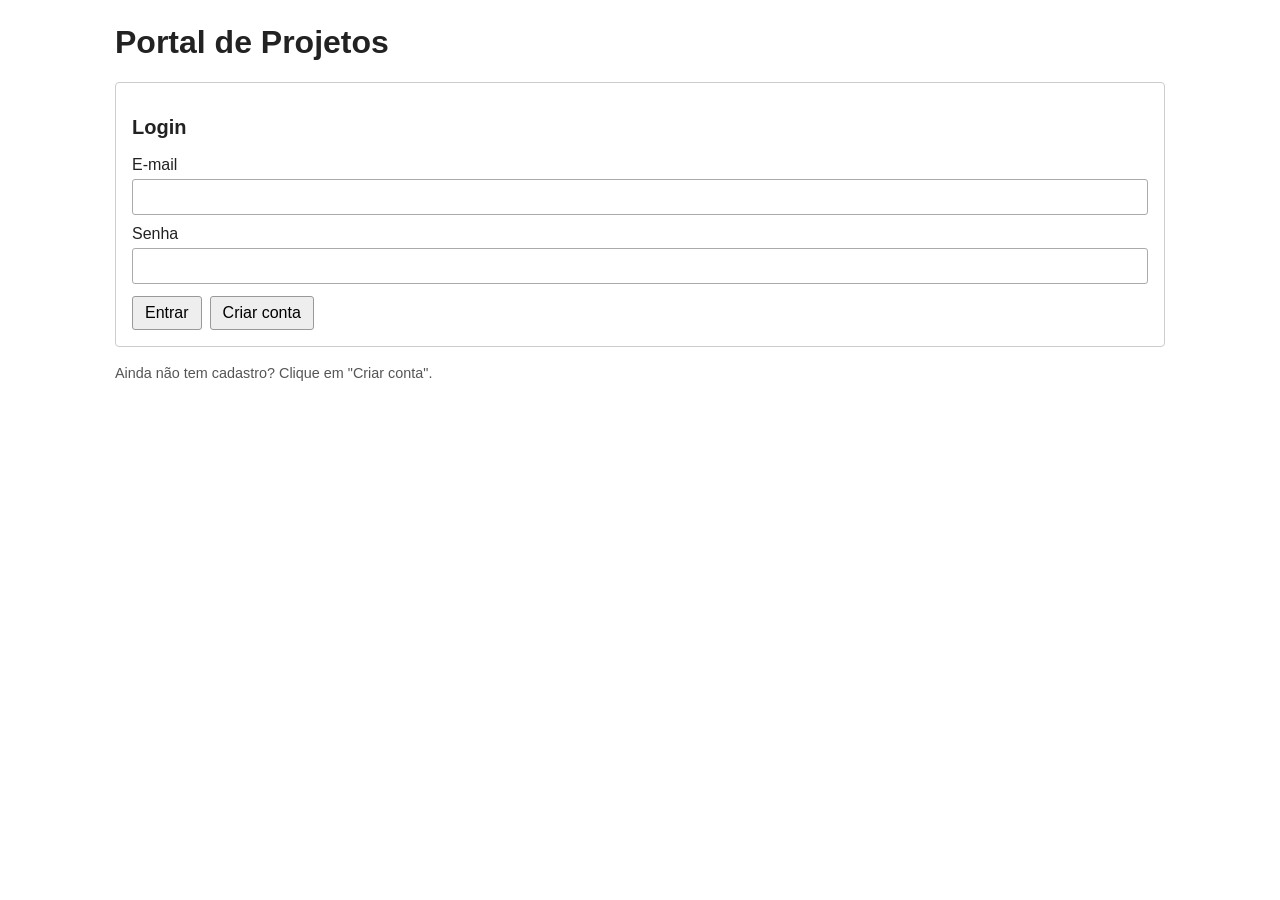
<file: static/index.html>
<!DOCTYPE html>
<html lang="pt-BR">
<head>
    <meta charset="UTF-8">
    <meta http-equiv="refresh" content="0;url=dashboard.html">
    <title>Portal de Projetos</title>
</head>
<body>
    <p><a href="dashboard.html">Acessar o Portal de Projetos</a></p>
</body>
</html>
</file>
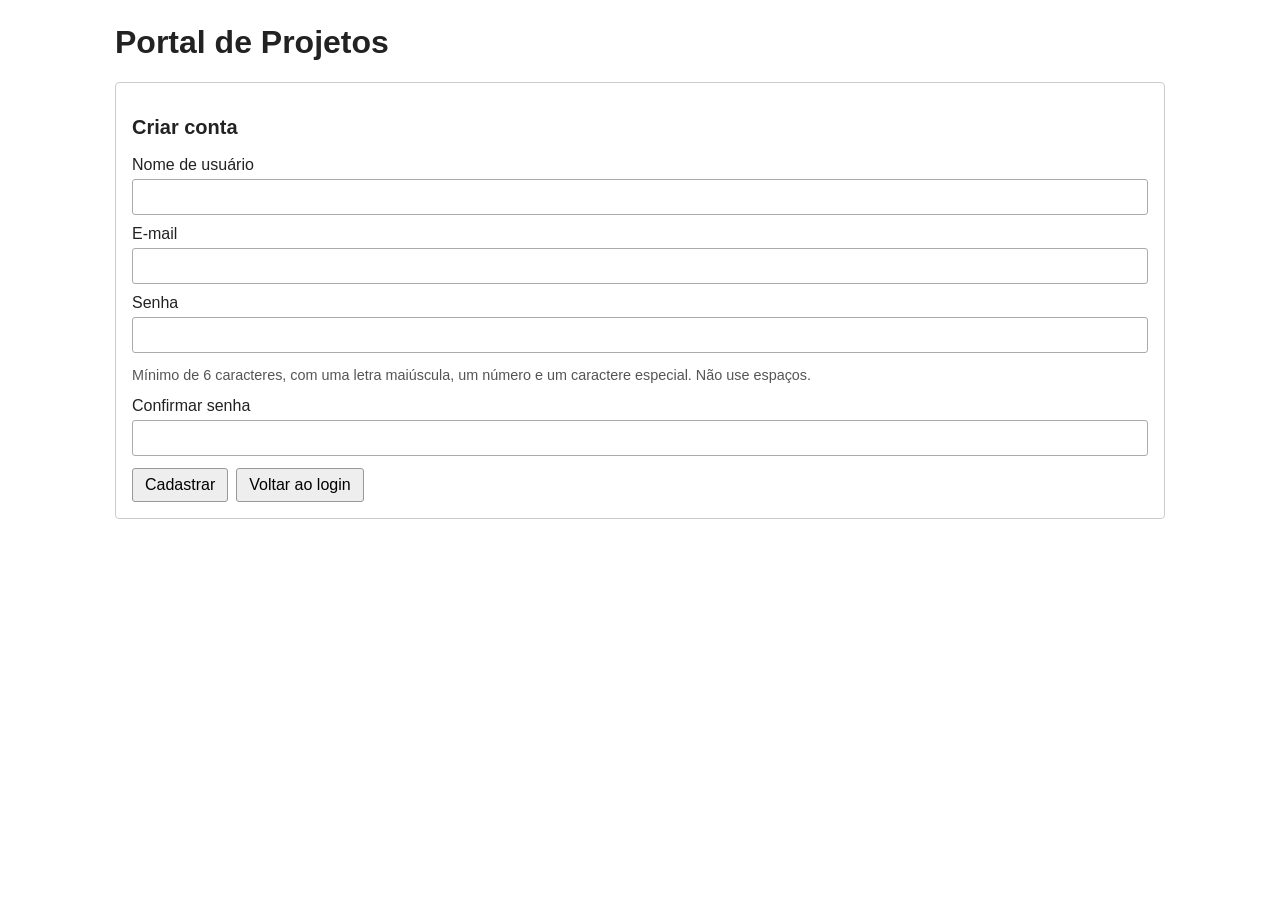
<file: static/Cadastro.html>
<!DOCTYPE html>
<html lang="pt-BR">
<head>
    <meta charset="UTF-8">
    <meta name="viewport" content="width=device-width, initial-scale=1.0">
    <title>Criar conta - Portal de Projetos</title>
    <link rel="stylesheet" href="estilo.css">
</head>
<body class="container">
    <h1>Portal de Projetos</h1>
    <section class="caixa">
        <h2>Criar conta</h2>
        <form id="formCadastro">
            <label for="txtNome">Nome de usuário</label>
            <input type="text" id="txtNome" minlength="4" maxlength="100" required autocomplete="username">

            <label for="txtEmail">E-mail</label>
            <input type="email" id="txtEmail" required autocomplete="email">

            <label for="txtSenha">Senha</label>
            <input type="password" id="txtSenha" minlength="6" required autocomplete="new-password">
            <p class="ajuda">Mínimo de 6 caracteres, com uma letra maiúscula, um número e um caractere especial. Não use espaços.</p>

            <label for="txtConfirmarSenha">Confirmar senha</label>
            <input type="password" id="txtConfirmarSenha" minlength="6" required autocomplete="new-password">

            <div class="acoes">
                <button type="submit">Cadastrar</button>
                <button type="button" id="btnVoltar">Voltar ao login</button>
            </div>
        </form>
        <div id="divResposta" role="status" aria-live="polite"></div>
    </section>

    <script type="module">
        import ApiService from "./ApiService.js";
        import { mostrarMensagem } from "./sessao.js";

        const api = new ApiService();
        const form = document.getElementById("formCadastro");
        const divResposta = document.getElementById("divResposta");

        document.getElementById("btnVoltar").onclick = () => {
            window.location.href = "Login.html";
        };

        form.addEventListener("submit", async (event) => {
            event.preventDefault();

            const nomeUsuario = document.getElementById("txtNome").value.trim();
            const email = document.getElementById("txtEmail").value.trim();
            const senha = document.getElementById("txtSenha").value;
            const confirmarSenha = document.getElementById("txtConfirmarSenha").value;

            if (nomeUsuario.length < 4) {
                return mostrarMensagem(divResposta, "O nome precisa ter pelo menos 4 caracteres.", true);
            }
            if (senha !== confirmarSenha) {
                return mostrarMensagem(divResposta, "As senhas não coincidem.", true);
            }
            if (senha.length < 6 || /\s/.test(senha) || !/[A-Z]/.test(senha) ||
                !/[0-9]/.test(senha) || !/[!@#$%^&*(),.?":{}|<>]/.test(senha)) {
                return mostrarMensagem(divResposta, "A senha deve conter uma maiúscula, um número, um caractere especial e no mínimo 6 caracteres, sem espaços.", true);
            }

            const botao = form.querySelector('button[type="submit"]');
            botao.disabled = true;
            try {
                await api.post("/api/usuarios", {
                    usuario: {
                        nomeUsuario: nomeUsuario,
                        email: email,
                        senha: senha
                    }
                });
                form.reset();
                mostrarMensagem(divResposta, "Conta cadastrada com sucesso! Volte ao login para entrar.");
            } catch (erro) {
                mostrarMensagem(divResposta, erro.message, true);
            } finally {
                botao.disabled = false;
            }
        });
    </script>
</body>
</html>
</file>
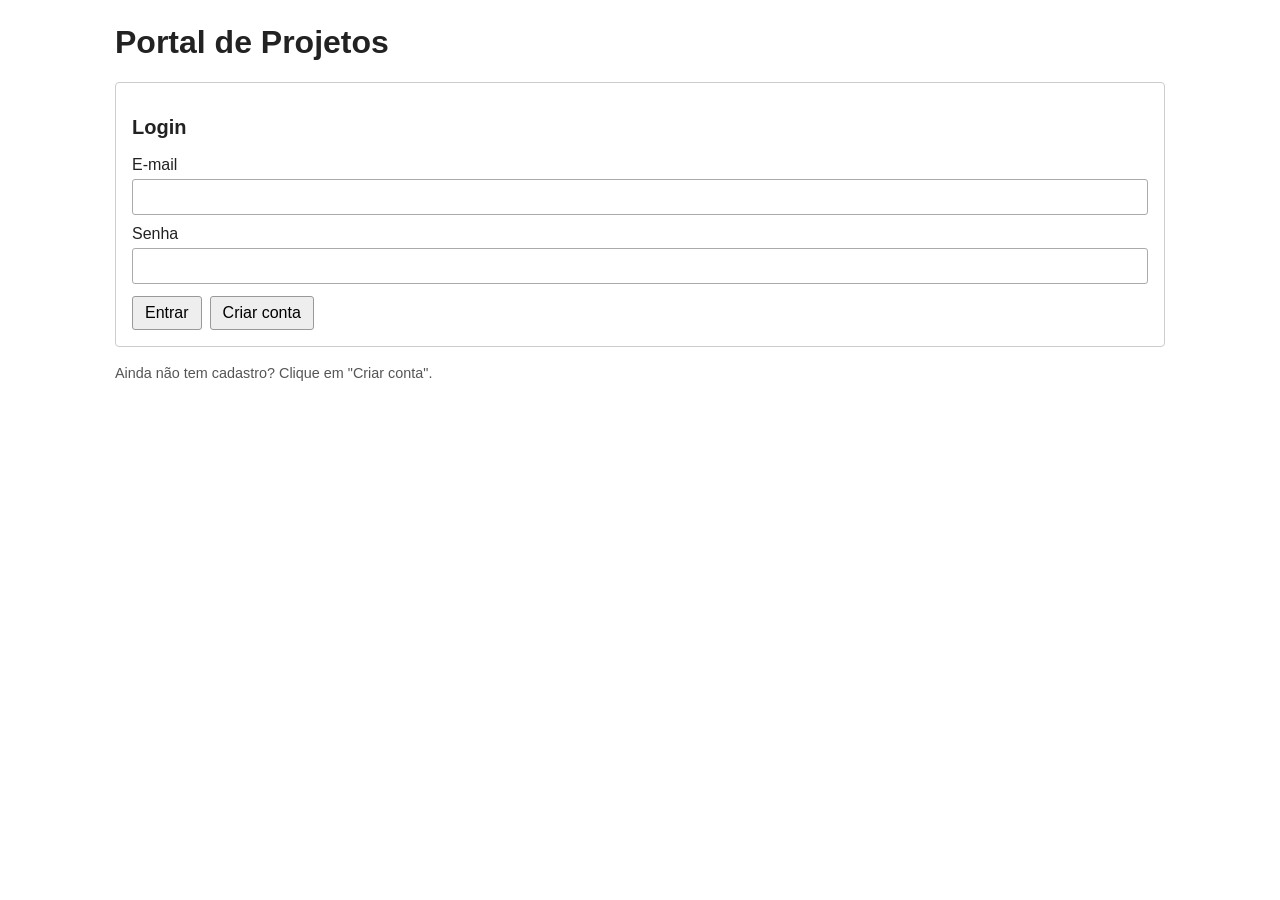
<file: static/dashboard.html>
<!DOCTYPE html>
<html lang="pt-BR">
<head>
    <meta charset="UTF-8">
    <meta name="viewport" content="width=device-width, initial-scale=1.0">
    <title>Início - Portal de Projetos</title>
    <link rel="stylesheet" href="estilo.css">
</head>
<body class="container">
    <h1>Portal de Projetos</h1>
    <div id="divUsuario"></div>
    <nav aria-label="Navegação principal">
        <a href="Projetos.html">Projetos e comentários</a>
        <a href="Usuarios.html">Explorar usuários</a>
        <a href="Perfil.html">Meu perfil</a>
        <button type="button" id="btnSair">Sair</button>
    </nav>
    <section class="caixa">
        <h2>Bem-vindo ao Portal</h2>
        <p>Publique projetos, descubra outros usuários e gerencie seus dados em Meu perfil.</p>
        <p>Em <strong>Projetos e comentários</strong>, selecione um projeto e clique em <strong>Comentários</strong> para ver os comentários dele.</p>
    </section>
    <script type="module">
        import { obterSessao, sair } from "./sessao.js";
        const sessao = obterSessao();
        if (sessao) {
            document.getElementById("divUsuario").textContent = "Bem-vindo(a), " + sessao.usuario.name;
            document.getElementById("btnSair").onclick = sair;
        }
    </script>
</body>
</html>
</file>
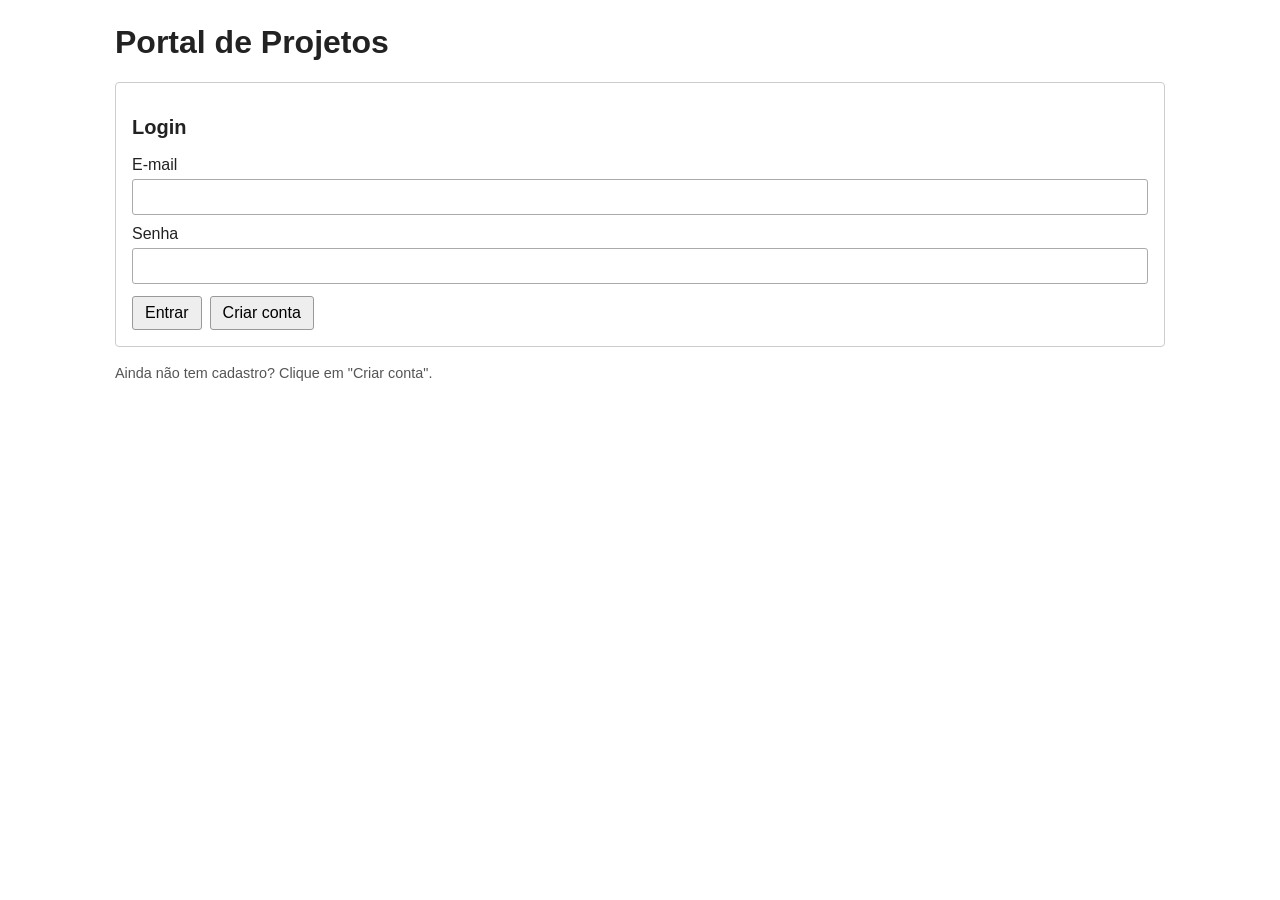
<file: static/Login.html>
<!DOCTYPE html>
<html lang="pt-BR">
<head>
    <meta charset="UTF-8">
    <meta name="viewport" content="width=device-width, initial-scale=1.0">
    <title>Login - Portal de Projetos</title>
    <link rel="stylesheet" href="estilo.css">
</head>
<body class="container">
    <h1>Portal de Projetos</h1>
    <section class="caixa">
        <h2>Login</h2>
        <form id="formLogin">
            <label for="txtEmail">E-mail</label>
            <input type="email" id="txtEmail" required autocomplete="username">
            <label for="txtSenha">Senha</label>
            <input type="password" id="txtSenha" required autocomplete="current-password">
            <div class="acoes">
                <button type="submit">Entrar</button>
                <button type="button" id="btnCadastro">Criar conta</button>
            </div>
        </form>
        <div id="divResposta" role="status" aria-live="polite"></div>
    </section>
    <p class="ajuda">Ainda não tem cadastro? Clique em "Criar conta".</p>
    <script type="module">
        import ApiService from "./ApiService.js";
        import { mostrarMensagem } from "./sessao.js";

        const api = new ApiService();
        const form = document.getElementById("formLogin");
        const divResposta = document.getElementById("divResposta");

        document.getElementById("btnCadastro").onclick = () => {
            window.location.href = "Cadastro.html";
        };

        form.addEventListener("submit", async (event) => {
            event.preventDefault();
            const botao = form.querySelector("button");
            botao.disabled = true;
            try {
                const resposta = await api.post("/api/usuarios/login", {
                    usuario: {
                        email: document.getElementById("txtEmail").value.trim(),
                        senha: document.getElementById("txtSenha").value
                    }
                });
                if (!resposta.data?.token || !resposta.data?.user?.usuario?.idUsuario) {
                    throw new Error("Resposta de login incompleta.");
                }
                localStorage.setItem("userData", JSON.stringify(resposta));
                window.location.href = "dashboard.html";
            } catch (erro) {
                mostrarMensagem(divResposta, erro.message, true);
            } finally {
                botao.disabled = false;
            }
        });
    </script>
</body>
</html>
</file>
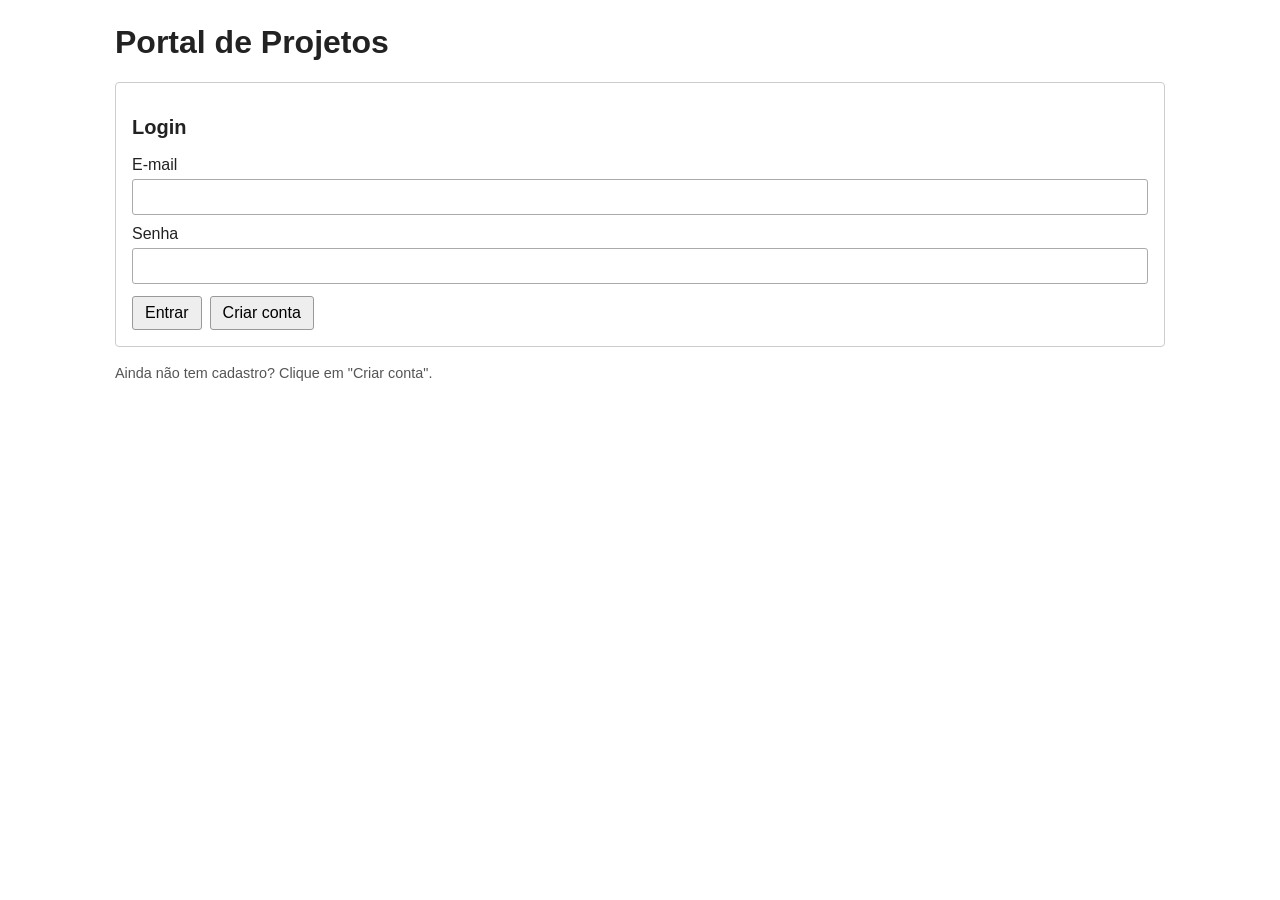
<file: static/Perfil.html>
<!DOCTYPE html>
<html lang="pt-BR">
<head>
    <meta charset="UTF-8">
    <meta name="viewport" content="width=device-width, initial-scale=1.0">
    <title>Meu perfil - Portal de Projetos</title>
    <link rel="stylesheet" href="estilo.css">
</head>
<body class="container">
    <h1>Meu perfil</h1>
    <nav>
        <a href="dashboard.html">Início</a>
        <a href="Projetos.html">Projetos</a>
        <a href="Usuarios.html">Explorar usuários</a>
        <button id="btnSair" type="button">Sair</button>
    </nav>

    <section class="caixa">
        <h2>Dados da minha conta</h2>
        <form id="formPerfil">
            <label for="txtNome">Nome de usuário</label>
            <input id="txtNome" required minlength="4" maxlength="100" autocomplete="username">
            <label for="txtEmail">Meu e-mail</label>
            <input id="txtEmail" type="email" required autocomplete="email">
            <label for="txtSenha">Nova senha (opcional)</label>
            <input id="txtSenha" type="password" autocomplete="new-password">
            <p class="ajuda">Deixe em branco para manter a senha atual. Caso altere, use no mínimo 6 caracteres, uma letra maiúscula, um número e um caractere especial, sem espaços.</p>
            <div class="acoes">
                <button type="submit" id="btnSalvar">Salvar alterações</button>
            </div>
        </form>
        <div id="resposta" role="status" aria-live="polite"></div>
    </section>

    <section class="caixa">
        <h2>Excluir minha conta</h2>
        <p>Esta ação é permanente e também exclui seus projetos e comentários associados. Não pode ser desfeita.</p>
        <button id="btnExcluir" type="button">Excluir minha conta</button>
    </section>

    <script type="module">
        import ApiService from "./ApiService.js";
        import { obterSessao, sair, mostrarMensagem } from "./sessao.js";

        const sessao = obterSessao();
        if (!sessao) throw new Error("Login necessário.");
        const api = new ApiService(sessao.token);
        const $ = id => document.getElementById(id);
        $("btnSair").onclick = sair;

        async function carregarPerfil() {
            try {
                const resposta = await api.get("/api/usuarios/me");
                const usuario = resposta.data?.usuario;
                if (!usuario || Number(usuario.idUsuario) !== sessao.usuario.idUsuario) {
                    throw new Error("Não foi possível confirmar sua conta.");
                }
                $("txtNome").value = usuario.nomeUsuario;
                $("txtEmail").value = usuario.email;
            } catch (erro) {
                mostrarMensagem($("resposta"), erro.message, true);
                $("btnSalvar").disabled = true;
                $("btnExcluir").disabled = true;
            }
        }

        $("formPerfil").addEventListener("submit", async event => {
            event.preventDefault();
            const senha = $("txtSenha").value;
            const usuario = {
                nomeUsuario: $("txtNome").value.trim(),
                email: $("txtEmail").value.trim()
            };
            if (senha) {
                if (!/^(?=.*[A-Z])(?=.*[0-9])(?=.*[!@#$%^&*(),.?":{}|<>])[^\s]{6,}$/.test(senha)) {
                    return mostrarMensagem($("resposta"), "A nova senha não atende aos requisitos.", true);
                }
                usuario.senha = senha;
            }
            $("btnSalvar").disabled = true;
            try {
                await api.put("/api/usuarios", sessao.usuario.idUsuario, { usuario });
                alert("Perfil atualizado! Entre novamente para atualizar sua sessão.");
                sair();
            } catch (erro) {
                mostrarMensagem($("resposta"), erro.message, true);
            } finally {
                $("btnSalvar").disabled = false;
            }
        });

        $("btnExcluir").addEventListener("click", async () => {
            if (!confirm("Excluir definitivamente sua conta, seus projetos e comentários?")) return;
            if (!confirm("Esta ação não pode ser desfeita. Confirma a exclusão?")) return;
            $("btnExcluir").disabled = true;
            try {
                await api.delete("/api/usuarios", sessao.usuario.idUsuario);
                alert("Conta excluída.");
                sair();
            } catch (erro) {
                mostrarMensagem($("resposta"), erro.message, true);
                $("btnExcluir").disabled = false;
            }
        });

        carregarPerfil();
    </script>
</body>
</html>
</file>
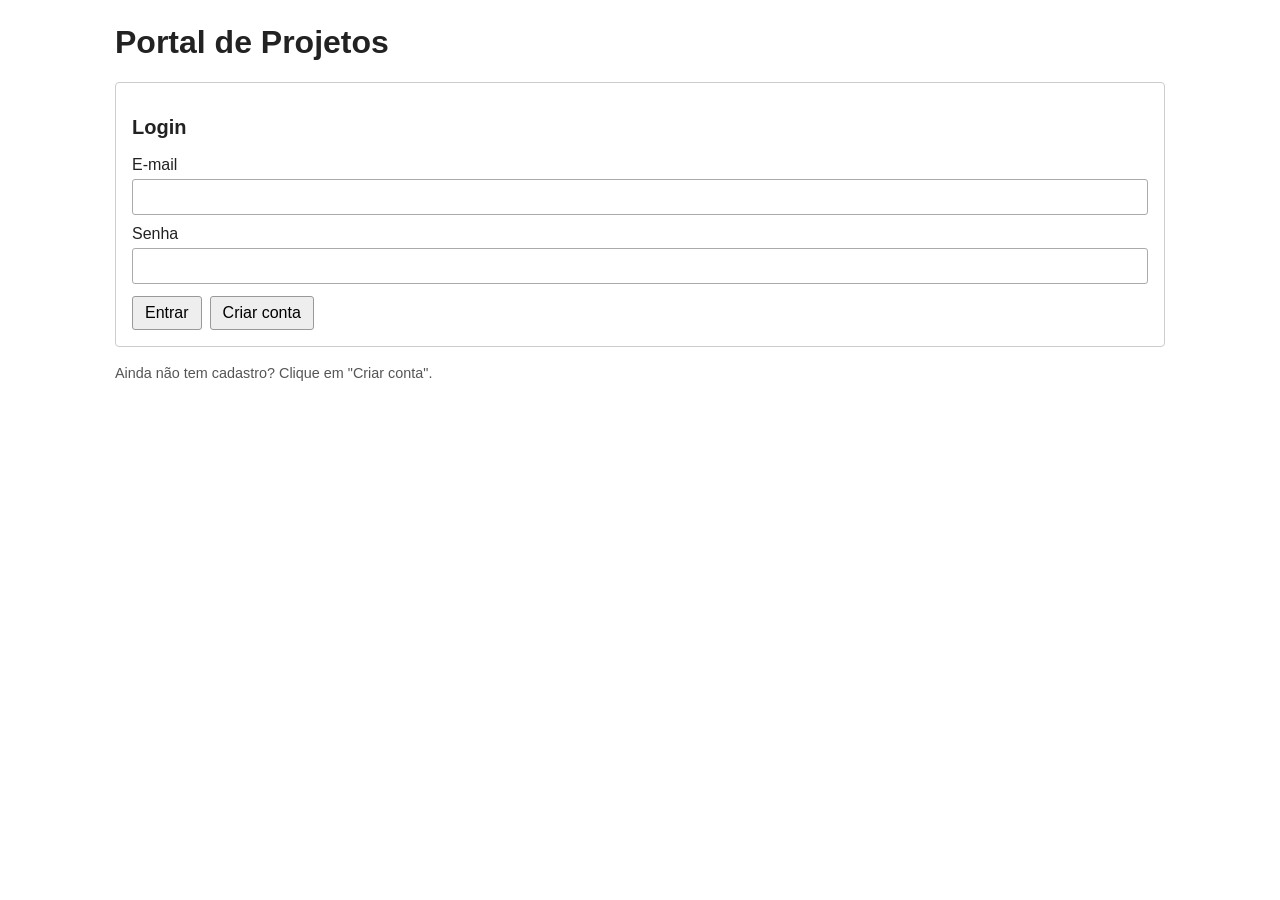
<file: static/Projetos.html>
<!DOCTYPE html>
<html lang="pt-BR">
<head>
    <meta charset="UTF-8">
    <meta name="viewport" content="width=device-width, initial-scale=1.0">
    <title>Projetos - Portal de Projetos</title>
    <link rel="stylesheet" href="estilo.css">
</head>
<body class="container">
    <h1>Gerenciamento de Projetos</h1>
    <nav><a href="dashboard.html">Início</a> <a href="Usuarios.html">Explorar usuários</a> <a href="Perfil.html">Meu perfil</a> <button id="btnSair" type="button">Sair</button></nav>

    <section class="caixa">
        <h2>Filtro de projetos</h2>
        <label for="txtFiltro">Título do projeto</label>
        <input class="filtro" id="txtFiltro" type="search" placeholder="Buscar pelo título">
    </section>

    <section class="caixa">
        <h2>Cadastro de Projeto</h2>
        <form id="formProjeto">
            <label for="txtId">ID do projeto</label>
            <input id="txtId" type="number" readonly placeholder="Selecione um projeto na tabela">
            <label for="txtTitulo">Título</label>
            <input id="txtTitulo" maxlength="100" required>
            <label for="txtDescricao">Descrição</label>
            <textarea id="txtDescricao"></textarea>
            <label for="txtImagem">Imagem atual (URL ou caminho)</label>
            <input id="txtImagem" maxlength="255" placeholder="Opcional">
            <label for="arquivoImagem">Escolha PNG/JPG do computador (até 2 MB)</label>
            <input id="arquivoImagem" type="file" accept=".png,.jpg,.jpeg,image/png,image/jpeg">
            <p class="ajuda">O arquivo selecionado substitui a imagem anterior ao salvar.</p>
            <img id="previaImagem" class="previa-imagem" alt="Prévia da imagem" hidden>
            <label for="txtGitHub">Link do GitHub</label>
            <input id="txtGitHub" type="url" placeholder="https://github.com/usuario/repositorio" required>
            <label for="txtAutor">ID do autor</label>
            <input id="txtAutor" type="number" min="1" required>
            <p class="ajuda">Ao criar, o autor será o usuário logado. Ao editar, o autor original é mantido.</p>
            <div class="acoes">
                <button type="submit" id="btnCriar">Criar</button>
                <button type="button" id="btnAtualizar">Atualizar</button>
                <button type="button" id="btnExcluir">Excluir</button>
                <button type="button" id="btnLimpar">Limpar</button>
                <button type="button" id="btnListar">Listar</button>
            </div>
        </form>
        <div id="divResposta" role="status" aria-live="polite"></div>
    </section>

    <section class="caixa">
        <h2>Lista de projetos</h2>
        <div id="divTabela" class="tabela-scroll"></div>
    </section>

    <script type="module">
        import ApiService from "./ApiService.js";
        import { obterSessao, sair, mostrarMensagem } from "./sessao.js";

        const sessao = obterSessao();
        if (!sessao) throw new Error("Login necessário.");
        const api = new ApiService(sessao.token);
        const $ = id => document.getElementById(id);
        $("btnSair").onclick = sair;

        let projetos = [];
        let projetoExpandido = null;
        let urlPrevia = null;

        function mostrarPrevia(caminho, arquivo = null) {
            if (urlPrevia) URL.revokeObjectURL(urlPrevia);
            urlPrevia = null;
            const previa = $("previaImagem");
            if (arquivo) {
                urlPrevia = URL.createObjectURL(arquivo);
                previa.src = urlPrevia;
            } else if (caminho) {
                previa.src = caminho;
            } else {
                previa.removeAttribute("src");
            }
            previa.hidden = !arquivo && !caminho;
        }

        $("arquivoImagem").addEventListener("change", () => {
            const arquivo = $("arquivoImagem").files[0];
            if (arquivo && (!["image/png", "image/jpeg"].includes(arquivo.type) || arquivo.size > 2 * 1024 * 1024)) {
                $("arquivoImagem").value = "";
                mensagem("Escolha PNG ou JPG de até 2 MB.", true);
            }
            mostrarPrevia($("txtImagem").value.trim(), $("arquivoImagem").files[0]);
        });

        function mensagem(texto, erro = false) {
            mostrarMensagem($("divResposta"), texto, erro);
        }

        function atualizarPermissoesProjeto(projeto = null) {
            const pertenceAoUsuario = projeto && Number(projeto.usuario?.idUsuario || projeto.idUsuario) === sessao.usuario.idUsuario;
            $("btnAtualizar").disabled = !pertenceAoUsuario;
            $("btnExcluir").disabled = !pertenceAoUsuario;
        }

        function limpar() {
            atualizarPermissoesProjeto();
            $("formProjeto").reset();
            $("txtId").value = "";
            $("txtAutor").value = sessao.usuario.idUsuario;
            mostrarPrevia("");
        }

        function selecionar(projeto) {
            atualizarPermissoesProjeto(projeto);
            $("txtId").value = projeto.idProjeto;
            $("txtTitulo").value = projeto.titulo || "";
            $("txtDescricao").value = projeto.descricao || "";
            $("txtImagem").value = projeto.imagem || "";
            $("arquivoImagem").value = "";
            mostrarPrevia(projeto.imagem || "");
            $("txtGitHub").value = projeto.linkGitHub || "";
            $("txtAutor").value = projeto.usuario?.idUsuario || projeto.idUsuario || "";
            mensagem("Projeto " + projeto.idProjeto + " selecionado.");
        }

        function dadosProjeto() {
            const titulo = $("txtTitulo").value.trim();
            const linkGitHub = $("txtGitHub").value.trim();
            const imagem = $("txtImagem").value.trim();
            const idUsuario = Number($("txtAutor").value);

            if (!titulo || !linkGitHub || !Number.isInteger(idUsuario) || idUsuario <= 0) {
                throw new Error("Preencha título, link do GitHub e ID do autor.");
            }
            if (!/^https:\/\/(www\.)?github\.com\//i.test(linkGitHub)) {
                throw new Error("O link deve ser uma URL HTTPS do github.com.");
            }
            if (imagem && !$("arquivoImagem").files.length && !/\.(png|jpe?g|webp|gif)$/i.test(imagem)) {
                throw new Error("O campo imagem precisa terminar em um formato de imagem aceito pela API.");
            }

            return {
                projeto: {
                    titulo: titulo,
                    descricao: $("txtDescricao").value.trim() || null,
                    imagem: imagem || null,
                    linkGitHub: linkGitHub,
                    usuario: { idUsuario: idUsuario }
                }
            };
        }

        async function enviarImagemSeSelecionada(dados) {
            const arquivo = $("arquivoImagem").files[0];
            if (!arquivo) return;
            if (!["image/png", "image/jpeg"].includes(arquivo.type) || arquivo.size > 2097152) {
                throw new Error("Escolha PNG ou JPG de até 2 MB.");
            }
            const resposta = await api.enviarImagem("/api/projetos/imagem", arquivo);
            dados.projeto.imagem = resposta.data.imagem;
            $("txtImagem").value = resposta.data.imagem;
            $("arquivoImagem").value = "";
            mostrarPrevia(resposta.data.imagem);
        }

        function botao(texto, aoClicar) {
            const b = document.createElement("button");
            b.type = "button";
            b.textContent = texto;
            b.addEventListener("click", aoClicar);
            return b;
        }

        function celula(linha, conteudo) {
            const td = document.createElement("td");
            if (conteudo instanceof Node) td.appendChild(conteudo);
            else td.textContent = String(conteudo ?? "");
            linha.appendChild(td);
            return td;
        }

        function renderizar() {
            const div = $("divTabela");
            div.replaceChildren();
            const tabela = document.createElement("table");
            const cabecalho = document.createElement("thead");
            const linhaCabecalho = document.createElement("tr");
            ["ID", "Título", "Descrição", "Imagem", "Autor", "GitHub", "Ações"].forEach(nome => {
                const th = document.createElement("th");
                th.textContent = nome;
                linhaCabecalho.appendChild(th);
            });
            cabecalho.appendChild(linhaCabecalho);
            tabela.appendChild(cabecalho);
            const corpo = document.createElement("tbody");
            const filtro = $("txtFiltro").value.toLowerCase();

            const filtrados = projetos.filter(p => String(p.titulo || "").toLowerCase().includes(filtro));
            for (const projeto of filtrados) {
                const linha = document.createElement("tr");
                if (Number($("txtId").value) === Number(projeto.idProjeto)) linha.className = "selecionado";
                celula(linha, projeto.idProjeto);
                celula(linha, projeto.titulo);
                celula(linha, projeto.descricao);
                const colunaImagem = celula(linha, "");
                if (projeto.imagem) {
                    const img = document.createElement("img");
                    img.src = projeto.imagem;
                    img.alt = "Imagem de " + projeto.titulo;
                    img.className = "miniatura-projeto";
                    img.loading = "lazy";
                    colunaImagem.appendChild(img);
                }
                celula(linha, projeto.usuario?.nomeUsuario || projeto.usuario?.idUsuario || "");
                const tdLink = celula(linha, "");
                if (projeto.linkGitHub) {
                    const a = document.createElement("a");
                    a.href = projeto.linkGitHub;
                    a.target = "_blank";
                    a.rel = "noopener noreferrer";
                    a.textContent = "Abrir";
                    tdLink.appendChild(a);
                }
                const acoes = document.createElement("div");
                acoes.className = "acoes";
                acoes.appendChild(botao("Selecionar", () => {
                    selecionar(projeto);
                    renderizar();
                }));
                acoes.appendChild(botao(projetoExpandido === projeto.idProjeto ? "Ocultar comentários" : "Comentários", () => {
                    selecionar(projeto);
                    if (projetoExpandido === projeto.idProjeto) {
                        projetoExpandido = null;
                        renderizar();
                    } else {
                        projetoExpandido = projeto.idProjeto;
                        renderizar();
                        carregarComentarios(projeto.idProjeto);
                    }
                }));
                celula(linha, acoes);
                corpo.appendChild(linha);

                if (projetoExpandido === projeto.idProjeto) {
                    const detalhes = document.createElement("tr");
                    detalhes.className = "linha-comentarios";
                    const td = document.createElement("td");
                    td.colSpan = 7;
                    const titulo = document.createElement("h3");
                    titulo.textContent = "Comentários de: " + projeto.titulo;
                    td.appendChild(titulo);
                    const area = document.createElement("div");
                    area.id = "comentariosDoProjeto";
                    area.textContent = "Carregando comentários...";
                    td.appendChild(area);
                    detalhes.appendChild(td);
                    corpo.appendChild(detalhes);
                }
            }
            tabela.appendChild(corpo);
            div.appendChild(tabela);
            if (!filtrados.length) {
                const p = document.createElement("p");
                p.textContent = "Nenhum projeto encontrado.";
                div.appendChild(p);
            }
        }

        async function listar() {
            try {
                const resposta = await api.get("/api/projetos");
                projetos = resposta.data?.message || [];
                if (!Array.isArray(projetos)) throw new Error("Formato de projetos inesperado.");
                if (projetoExpandido && !projetos.some(p => p.idProjeto === projetoExpandido)) projetoExpandido = null;
                renderizar();
                if (projetoExpandido) await carregarComentarios(projetoExpandido);
            } catch (erro) {
                mensagem(erro.message, true);
            }
        }

        $("formProjeto").addEventListener("submit", async event => {
            event.preventDefault();
            try {
                // O autor do novo projeto sempre é quem está logado.
                $("txtAutor").value = sessao.usuario.idUsuario;
                const dados = dadosProjeto();
                await enviarImagemSeSelecionada(dados);
                await api.post("/api/projetos", dados);
                limpar();
                mensagem("Projeto criado com sucesso.");
                await listar();
            } catch (erro) {
                mensagem(erro.message, true);
            }
        });

        $("btnAtualizar").onclick = async () => {
            if (!$("txtId").value) return mensagem("Selecione um projeto para atualizar.", true);
            try {
                const dados = dadosProjeto();
                await enviarImagemSeSelecionada(dados);
                await api.put("/api/projetos", $("txtId").value, dados);
                mensagem("Projeto atualizado com sucesso.");
                await listar();
            } catch (erro) {
                mensagem(erro.message, true);
            }
        };

        $("btnExcluir").onclick = async () => {
            const id = $("txtId").value;
            if (!id) return mensagem("Selecione um projeto para excluir.", true);
            if (!confirm("Deseja realmente excluir o projeto " + id + "?")) return;
            try {
                await api.delete("/api/projetos", id);
                if (projetoExpandido === Number(id)) projetoExpandido = null;
                limpar();
                mensagem("Projeto excluído com sucesso.");
                await listar();
            } catch (erro) {
                mensagem(erro.message + " Projetos com comentários vinculados podem não ser excluídos.", true);
            }
        };

        $("btnLimpar").onclick = limpar;
        $("btnListar").onclick = listar;
        $("txtFiltro").addEventListener("input", renderizar);

        // Comentários aparecem somente abaixo do projeto expandido.
        async function carregarComentarios(idProjeto) {
            const area = $("comentariosDoProjeto");
            if (!area || projetoExpandido !== idProjeto) return;
            let comentarios = [];
            try {
                const resposta = await api.get("/api/comentarios/projeto/" + idProjeto);
                comentarios = resposta.data?.comentarios ?? [];
                if (!Array.isArray(comentarios)) {
                    throw new Error("Formato de comentários inesperado.");
                }
            } catch (erro) {
                area.textContent = "Erro ao carregar comentários: " + erro.message;
                return;
            }

            if (projetoExpandido !== idProjeto) return;
            area.replaceChildren();
            if (!comentarios.length) {
                const p = document.createElement("p");
                p.textContent = "Este projeto ainda não tem comentários.";
                area.appendChild(p);
            } else {
                const lista = document.createElement("ul");
                lista.className = "lista-comentarios";
                comentarios.forEach(comentario => {
                    const item = document.createElement("li");
                    const nome = document.createElement("strong");
                    nome.textContent = comentario.nomeUsuario || comentario.usuario?.nomeUsuario || "Usuário " + comentario.idUsuario;
                    item.appendChild(nome);
                    const nota = document.createElement("span");
                    nota.textContent = comentario.nota == null ? " - Sem nota" : " - Nota: " + comentario.nota + "/5";
                    item.appendChild(nota);
                    const texto = document.createElement("p");
                    texto.textContent = comentario.texto;
                    item.appendChild(texto);
                    const acoes = document.createElement("div");
                    acoes.className = "acoes";
                    if (Number(comentario.usuario?.idUsuario ?? comentario.idUsuario) === sessao.usuario.idUsuario) {
                        acoes.appendChild(botao("Editar", () => preencherComentario(comentario)));
                        acoes.appendChild(botao("Excluir", () => excluirComentario(comentario.idComentario, idProjeto)));
                    }
                    item.appendChild(acoes);
                    lista.appendChild(item);
                });
                area.appendChild(lista);
            }

            const form = document.createElement("form");
            form.id = "formComentario";
            const subtitulo = document.createElement("h3");
            subtitulo.textContent = "Adicionar ou editar comentário";
            form.appendChild(subtitulo);

            function campo(rotulo, tipo, id, obrigatorio = false) {
                const label = document.createElement("label");
                label.htmlFor = id;
                label.textContent = rotulo;
                const input = document.createElement(tipo === "textarea" ? "textarea" : "input");
                input.id = id;
                if (tipo !== "textarea") input.type = tipo;
                if (obrigatorio) input.required = true;
                form.append(label, input);
                return input;
            }
            const id = campo("ID do comentário (selecionado)", "number", "txtIdComentario");
            id.readOnly = true;
            const texto = campo("Texto", "textarea", "txtTextoComentario", true);
            texto.maxLength = 1000;
            const nota = campo("Nota (1 a 5, opcional)", "number", "txtNotaComentario");
            nota.min = "1";
            nota.max = "5";
            nota.step = "1";
            const botoes = document.createElement("div");
            botoes.className = "acoes";
            const btnAtualizarComentario = botao("Atualizar comentário", () => salvarComentario(idProjeto, true));
            btnAtualizarComentario.id = "btnAtualizarComentario";
            btnAtualizarComentario.disabled = true;
            botoes.append(
                botao("Criar comentário", () => salvarComentario(idProjeto, false)),
                btnAtualizarComentario,
                botao("Limpar comentário", () => {
                    id.value = ""; texto.value = ""; nota.value = "";
                    btnAtualizarComentario.disabled = true;
                })
            );
            form.appendChild(botoes);
            area.appendChild(form);
            const aviso = document.createElement("p");
            aviso.className = "ajuda";
            aviso.textContent = "Os novos comentários são vinculados ao usuário logado.";
            area.appendChild(aviso);
        }

        function preencherComentario(comentario) {
            $("btnAtualizarComentario").disabled = false;
            $("txtIdComentario").value = comentario.idComentario;
            $("txtTextoComentario").value = comentario.texto || "";
            $("txtNotaComentario").value = comentario.nota ?? "";
            $("txtTextoComentario").focus();
        }

        async function salvarComentario(idProjeto, atualizando) {
            const id = $("txtIdComentario").value;
            const texto = $("txtTextoComentario").value.trim();
            const notaTexto = $("txtNotaComentario").value;
            if (!texto) return mensagem("Digite o texto do comentário.", true);
            if (notaTexto !== "" && (!Number.isInteger(Number(notaTexto)) || Number(notaTexto) < 1 || Number(notaTexto) > 5)) {
                return mensagem("A nota deve estar entre 1 e 5.", true);
            }
            if (atualizando && !id) return mensagem("Selecione um comentário para atualizar.", true);
            const comentario = {
                texto: texto,
                nota: notaTexto === "" ? null : Number(notaTexto),
                projeto: { idProjeto: idProjeto },
                usuario: { idUsuario: sessao.usuario.idUsuario }
            };
            try {
                if (atualizando) await api.put("/api/comentarios", id, { comentario });
                else await api.post("/api/comentarios", { comentario });
                mensagem(atualizando ? "Comentário atualizado." : "Comentário criado.");
                await carregarComentarios(idProjeto);
            } catch (erro) {
                mensagem(erro.message, true);
            }
        }

        async function excluirComentario(idComentario, idProjeto) {
            if (!confirm("Excluir o comentário " + idComentario + "?")) return;
            try {
                await api.delete("/api/comentarios", idComentario);
                mensagem("Comentário excluído.");
                await carregarComentarios(idProjeto);
            } catch (erro) {
                mensagem(erro.message, true);
            }
        }

        limpar();
        listar();
    </script>
</body>
</html>
</file>
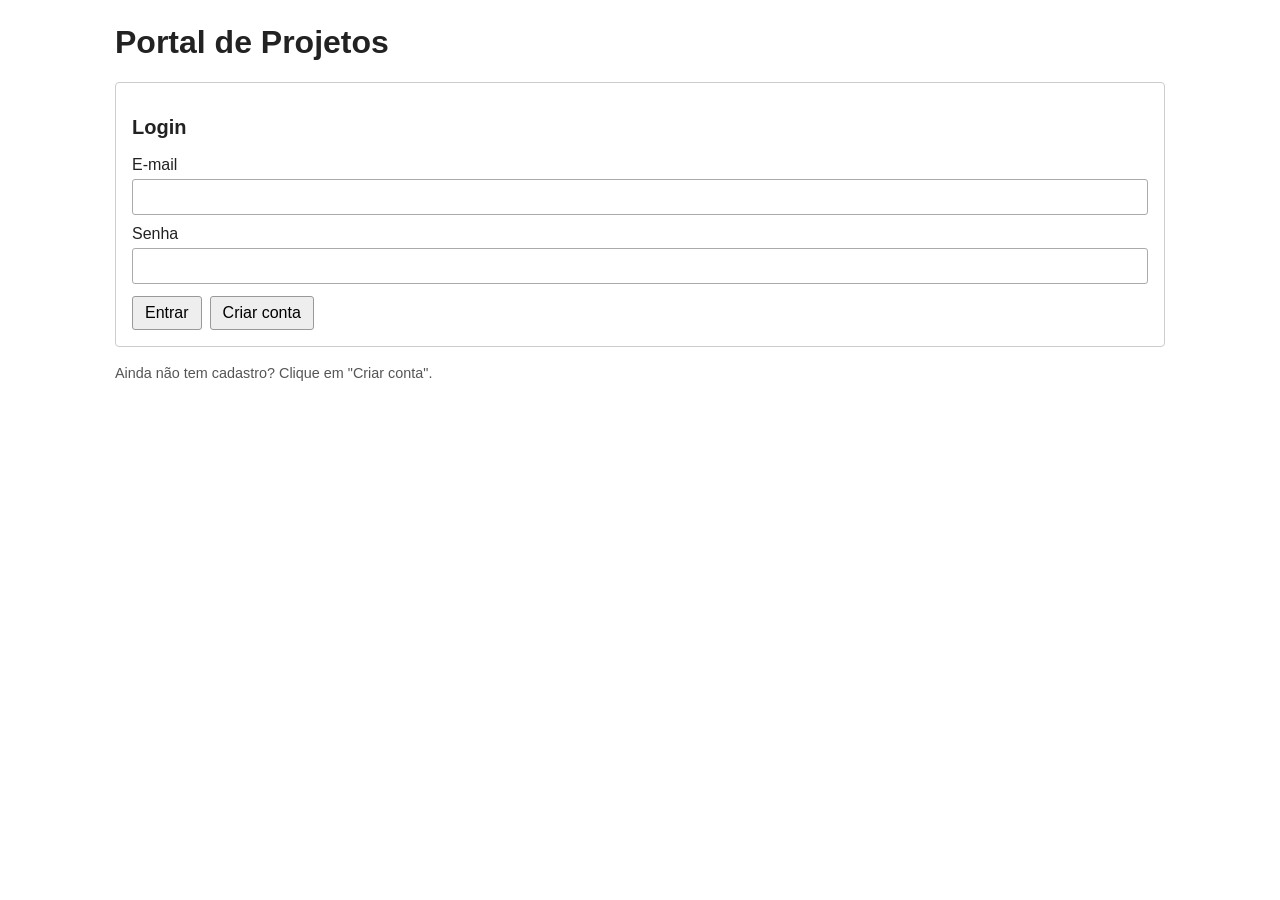
<file: static/Usuarios.html>
<!DOCTYPE html>
<html lang="pt-BR">
<head>
    <meta charset="UTF-8">
    <meta name="viewport" content="width=device-width, initial-scale=1.0">
    <title>Explorar usuários - Portal de Projetos</title>
    <link rel="stylesheet" href="estilo.css">
</head>
<body class="container">
    <h1>Explorar usuários</h1>
    <nav>
        <a href="dashboard.html">Início</a>
        <a href="Projetos.html">Projetos</a>
        <a href="Perfil.html">Meu perfil</a>
        <button id="btnSair" type="button">Sair</button>
    </nav>

    <section class="caixa">
        <h2>Encontrar pessoas</h2>
        <label for="txtFiltro">Pesquisar pelo nome</label>
        <input id="txtFiltro" type="search" placeholder="Digite o nome do usuário">
        <p class="ajuda">Você pode visualizar perfis e projetos públicos. Só o dono de cada conta pode editá-la ou excluí-la.</p>
        <div id="resposta" role="status" aria-live="polite"></div>
        <div id="listaUsuarios"></div>
    </section>

    <section class="caixa" id="detalhes" hidden>
        <h2>Perfil público</h2>
        <h3 id="nomePerfil"></h3>
        <div id="projetosPerfil"></div>
    </section>

    <script type="module">
        import ApiService from "./ApiService.js";
        import { obterSessao, sair, mostrarMensagem } from "./sessao.js";

        const sessao = obterSessao();
        if (!sessao) throw new Error("Login necessário.");
        const api = new ApiService(sessao.token);
        const $ = id => document.getElementById(id);
        $("btnSair").onclick = sair;
        let usuarios = [];
        let idSelecionado = null;

        function listarUsuarios() {
            const filtro = $("txtFiltro").value.trim().toLowerCase();
            $("listaUsuarios").replaceChildren();
            const filtrados = usuarios.filter(u => u.nomeUsuario.toLowerCase().includes(filtro));
            if (!filtrados.length) {
                $("listaUsuarios").textContent = "Nenhum usuário encontrado.";
                return;
            }

            const lista = document.createElement("ul");
            for (const usuario of filtrados) {
                const item = document.createElement("li");
                const botao = document.createElement("button");
                botao.type = "button";
                botao.textContent = usuario.nomeUsuario;
                botao.onclick = () => mostrarUsuario(usuario.idUsuario);
                item.appendChild(botao);
                if (usuario.idUsuario === sessao.usuario.idUsuario) {
                    const texto = document.createElement("span");
                    texto.textContent = " (você)";
                    item.appendChild(texto);
                }
                lista.appendChild(item);
            }
            $("listaUsuarios").appendChild(lista);
        }

        async function mostrarUsuario(idUsuario) {
            idSelecionado = idUsuario;
            $("detalhes").hidden = false;
            $("nomePerfil").textContent = "Carregando...";
            $("projetosPerfil").textContent = "";
            try {
                const [perfil, projetosResposta] = await Promise.all([
                    api.getById("/api/usuarios", idUsuario),
                    api.get("/api/projetos")
                ]);
                if (idSelecionado !== idUsuario) return;
                const usuario = perfil.data?.usuario;
                if (!usuario) throw new Error("Perfil não encontrado.");
                $("nomePerfil").textContent = usuario.nomeUsuario;

                const projetos = (projetosResposta.data?.message || [])
                    .filter(p => Number(p.usuario?.idUsuario) === Number(idUsuario));
                if (!projetos.length) {
                    $("projetosPerfil").textContent = "Este usuário ainda não publicou projetos.";
                    return;
                }
                const lista = document.createElement("ul");
                for (const projeto of projetos) {
                    const item = document.createElement("li");
                    const titulo = document.createElement("strong");
                    titulo.textContent = projeto.titulo;
                    item.appendChild(titulo);
                    if (projeto.descricao) {
                        const descricao = document.createElement("p");
                        descricao.textContent = projeto.descricao;
                        item.appendChild(descricao);
                    }
                    if (projeto.imagem) {
                        const imagem = document.createElement("img");
                        imagem.src = projeto.imagem;
                        imagem.alt = "Imagem do projeto " + projeto.titulo;
                        imagem.className = "miniatura-projeto";
                        item.appendChild(imagem);
                    }
                    if (projeto.linkGitHub) {
                        const link = document.createElement("a");
                        link.href = projeto.linkGitHub;
                        link.textContent = " Ver no GitHub";
                        link.target = "_blank";
                        link.rel = "noopener noreferrer";
                        item.appendChild(link);
                    }
                    lista.appendChild(item);
                }
                $("projetosPerfil").replaceChildren(lista);
            } catch (erro) {
                if (idSelecionado === idUsuario) {
                    $("nomePerfil").textContent = "Não foi possível carregar o perfil.";
                    mostrarMensagem($("resposta"), erro.message, true);
                }
            }
        }

        $("txtFiltro").addEventListener("input", listarUsuarios);
        (async () => {
            try {
                const resposta = await api.get("/api/usuarios");
                usuarios = resposta.data?.usuarios || [];
                if (!Array.isArray(usuarios)) throw new Error("Lista de usuários inválida.");
                listarUsuarios();
            } catch (erro) {
                mostrarMensagem($("resposta"), erro.message, true);
            }
        })();
    </script>
</body>
</html>
</file>
<file: static/estilo.css>
/* Estilo propositalmente simples, semelhante às telas CRUD do exemplo. */
body {
    margin: 0;
    padding: 24px;
    font-family: Arial, sans-serif;
    color: #222;
    background: #fff;
}
.container {
    max-width: 1050px;
    margin: 0 auto;
}
h1 { margin-top: 0; }
h2 { font-size: 1.25rem; }
h3 { font-size: 1.1rem; }
nav { margin-bottom: 20px; }
nav a, nav button { margin-right: 12px; }
.caixa {
    padding: 16px;
    border: 1px solid #ccc;
    border-radius: 4px;
    margin-bottom: 18px;
}
label {
    display: block;
    margin: 10px 0 5px;
}
input, textarea, select {
    box-sizing: border-box;
    width: 100%;
    padding: 8px;
    border: 1px solid #aaa;
    border-radius: 3px;
    font: inherit;
}
textarea { min-height: 70px; }
input[readonly] { background: #eee; }
button {
    padding: 7px 12px;
    border: 1px solid #999;
    border-radius: 3px;
    background: #eee;
    cursor: pointer;
    font: inherit;
}
button:hover { background: #ddd; }
button:disabled { cursor: default; opacity: .55; }
.acoes { display: flex; gap: 8px; flex-wrap: wrap; margin-top: 12px; }
.tabela-scroll { overflow-x: auto; }
table { width: 100%; border-collapse: collapse; margin-top: 10px; }
th, td { border: 1px solid #ccc; padding: 9px; text-align: left; vertical-align: top; }
th { background: #eee; }
td .acoes { margin-top: 0; }
.selecionado { background: #f1f1f1; }
.linha-comentarios td { background: #fafafa; padding: 16px; }
.mensagem { padding: 10px; margin: 12px 0; border: 1px solid #bbb; }
.mensagem:empty { display: none; }
.sucesso { background: #f1f8f1; }
.erro { background: #fff0f0; }
.lista-comentarios { padding-left: 22px; }
.lista-comentarios li { margin-bottom: 15px; }
.lista-comentarios p { margin: 5px 0; white-space: pre-wrap; }
.ajuda { font-size: .9rem; color: #555; }
.filtro { max-width: 450px; }
@media (max-width: 700px) {
    body { padding: 12px; }
    th, td { padding: 6px; }
}

/* Imagens dos projetos */
.previa-imagem { max-width: 220px; max-height: 160px; margin-top: 10px; object-fit: contain; }
.miniatura-projeto { width: 100px; max-height: 75px; object-fit: cover; }
</file>
